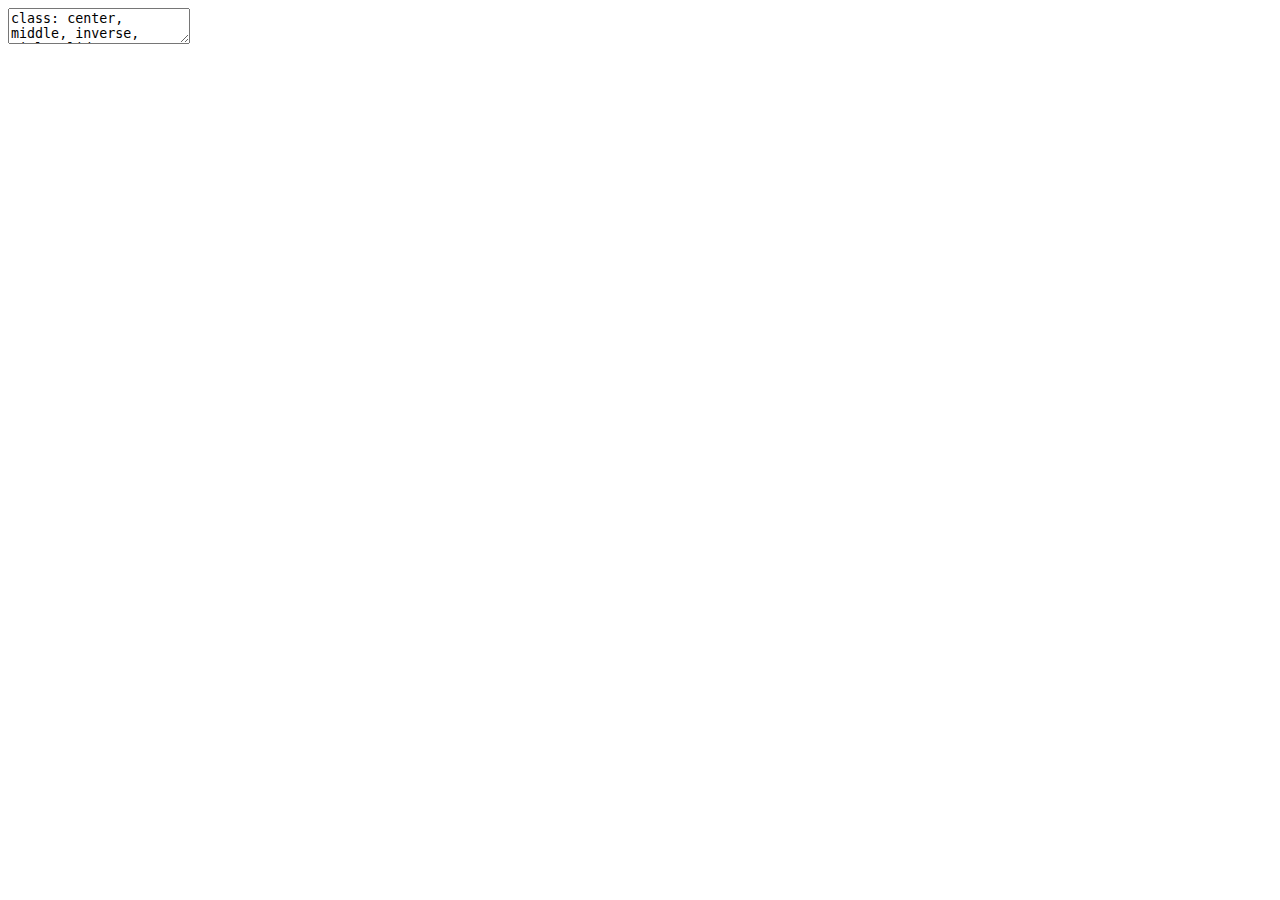
<file: index.html>
<!DOCTYPE html>
<html lang="" xml:lang="">
  <head>
    <title>Didattica Integrativa</title>
    <meta charset="utf-8" />
    <meta name="author" content="  Simone D’Ambrogio, Ph.D" />
    <meta name="date" content="2021-03-12" />
    <script src="libs/htmlwidgets/htmlwidgets.js"></script>
    <script src="libs/jquery/jquery.min.js"></script>
    <link href="libs/datatables-css/datatables-crosstalk.css" rel="stylesheet" />
    <script src="libs/datatables-binding/datatables.js"></script>
    <link href="libs/dt-core/css/jquery.dataTables.min.css" rel="stylesheet" />
    <link href="libs/dt-core/css/jquery.dataTables.extra.css" rel="stylesheet" />
    <script src="libs/dt-core/js/jquery.dataTables.min.js"></script>
    <link href="libs/crosstalk/css/crosstalk.css" rel="stylesheet" />
    <script src="libs/crosstalk/js/crosstalk.min.js"></script>
    <link rel="stylesheet" href="xaringan-themer.css" type="text/css" />
  </head>
  <body>
    <textarea id="source">
class: center, middle, inverse, title-slide

# Didattica Integrativa
## Introduzione ad R
### <br><br></br>Simone D’Ambrogio, Ph.D
### Università di Padova
### 2021-03-12

---




class: inverse, middle, center

# Introduzione

---

### Chi sono?

--

- Magistrale in Psicologia Cognitiva Applicata.

--

- Ph.D in Psychological Science. 

--

- Decision Making, Eye-tracking e Computational modeling. 

---

### Alcune informazioni su di voi

&lt;iframe src="https://embed.polleverywhere.com/multiple_choice_polls/RFKPzMNVxzPho3is7S7go?controls=none&amp;short_poll=true" width="800px" height="450px"&gt;&lt;/iframe&gt;

https://pollev.com/simonedambro354

---

### Alcune informazioni su di voi

&lt;iframe src="https://embed.polleverywhere.com/multiple_choice_polls/T555mjWonqQ3x2Z01cKxV?controls=none&amp;short_poll=true" width="800px" height="450px"&gt;&lt;/iframe&gt;

https://pollev.com/simonedambro354

---
### Obiettivi di questo corso:

--

- Imparare a programmare in R.

--

- Acquisire gli strumenti necessari ad analizzare i dati della tesi magistrale.

--

- Imparare a Manipolare, Visualizzare e Modellizzare i dati.

---

### Perchè R?

--

- È potente.

--

- È in continuo aggiornamento e miglioramento.

--

- Per qualsiasi problema, c'è una community gigantesca in tutto il mondo.

--

- È gratis.

--

&lt;br&gt;&lt;p&gt; Qualche esempio ... &lt;/p&gt;

--

- Si possono creare delle presentazioni.

--

- Si possono produrre dei &lt;b&gt;&lt;a href="Docs/Slide_files/Power-Analysis.html" target="_blank"&gt;Report&lt;/a&gt;&lt;/b&gt; di alto livello con poco sforzo.

--

- Si possono creare delle &lt;b&gt;&lt;a href="https://simone-dambrogio.shinyapps.io/shiny_app/" target="_blank"&gt;App interattive&lt;/a&gt;&lt;/b&gt;.


---

class: inverse, middle, center

# Analisi dei dati con R

---

###Work Flow
&lt;img style="position:relative; bottom:30px" src = "Docs/Slide_files/figure-html/work_flow.png" /&gt;


.footnote[
[1] Wickham, H., &amp; Grolemund, G. (2016). R for data science: import, tidy, transform, visualize, and model data.
]

---

### Work Flow
&lt;img style="position:relative; bottom:30px" src = "Docs/Slide_files/figure-html/work_flow_importa.png" /&gt;

.footnote[
[1] Wickham, H., &amp; Grolemund, G. (2016). R for data science: import, tidy, transform, visualize, and model data.
]

---
### RStudio

&lt;img style="position:relative; bottom:30px" src = "Docs/Slide_files/figure-html/rstudio-screenshot.png" /&gt;

---

### Creare un Project

&lt;video style="position: absolute; left: 50%; transform:translateX(-50%);" width="650" controls&gt;
  &lt;source src="Docs/Slide_files/figure-html/New Project.mp4" type="video/mp4"&gt;
&lt;/video&gt;

---

### Importare un dataset

Se il dataset è un .csv

```r
read.csv("percorso_ai_dati.csv")
```
&lt;br&gt;
Se il dataset è un .txt

```r
read.table("percorso_ai_dati.txt", header=TRUE)
```
&lt;br&gt;
Se il dataset è un .rda

```r
load("percorso_ai_dati.rda")
```
&lt;br&gt;
Per tutto il resto c'è... Google!

Se il dataset è stato salvato usando SPSS &lt;b&gt;&lt;a href="https://www.r-bloggers.com/2014/03/how-to-open-an-spss-file-into-r/" target="_blank"&gt;(.sav)&lt;/a&gt;&lt;/b&gt;

Se il dataset è un &lt;b&gt;&lt;a href="http://www.sthda.com/english/wiki/reading-data-from-excel-files-xls-xlsx-into-r" target="_blank"&gt;.xls/xlsx&lt;/a&gt;&lt;/b&gt;

---

### Dataframe


```r
read.csv("R/Data/earlymath.csv")
```
&lt;br&gt;
<div id="htmlwidget-f433a9f027cc75af17c8" style="width:100%;height:auto;" class="datatables html-widget"></div>
<script type="application/json" data-for="htmlwidget-f433a9f027cc75af17c8">{"x":{"filter":"none","fillContainer":false,"data":[["1","2","3","4","5","6","7","8","9","10","11","12","13","14","15","16","17","18","19","20","21","22","23","24","25","26","27","28","29","30","31","32","33","34","35","36","37","38","39","40","41","42","43","44","45","46","47","48","49","50","51","52","53","54","55","56","57","58","59","60","61","62","63","64","65","66","67","68","69","70","71","72","73","74","75","76","77","78","79","80","81","82","83","84","85","86","87","88","89","90","91","92","93","94","95","96","97","98","99","100","101","102","103","104","105","106","107","108","109","110","111","112","113","114","115","116","117","118","119","120"],[147,144,155,55,6,13,136,37,2,70,44,143,42,104,68,115,17,102,72,149,123,108,110,140,24,11,83,92,75,67,9,28,82,94,14,121,10,63,12,43,137,117,98,47,84,50,97,40,25,116,106,58,100,99,111,74,33,31,139,32,86,138,62,88,105,3,52,128,157,101,64,26,154,127,18,20,41,73,46,56,93,134,77,65,49,48,131,85,30,16,8,89,69,151,59,146,76,118,126,114,39,78,113,51,124,150,142,66,141,125,90,103,35,79,96,112,109,19,132,81],[1,1,2,2,2,1,1,2,2,1,1,1,1,2,1,1,1,2,2,2,2,1,1,2,1,1,1,1,2,1,2,2,1,2,2,1,1,1,2,2,1,1,2,2,1,2,2,2,1,1,1,2,1,1,1,1,1,1,1,2,1,2,1,1,2,2,2,1,1,1,2,1,1,1,2,1,2,2,2,1,2,1,2,2,2,2,2,1,2,2,2,2,1,2,1,1,2,2,2,1,2,1,2,1,1,1,2,2,1,1,2,2,1,2,1,2,1,2,1,2],[57,77,51,58,64,68,91,46,61,75,55,73,71,70,73,62,65,77,68,58,77,67,83,48,59,80,83,58,80,73,75,77,68,73,70,65,86,75,58,80,64,68,57,49,75,65,58,68,57,70,59,64,36,55,80,68,70,61,71,71,57,80,80,75,65,61,61,83,62,80,75,68,65,68,62,65,70,64,68,71,71,61,65,68,77,68,68,86,67,70,68,70,61,70,86,83,65,64,83,73,61,54,58,51,64,71,83,83,83,67,75,57,91,86,61,62,62,70,77,86],[21,22,13,24,28,27,21,11,24,31,21,20,20,23,25,22,19,28,20,16,25,19,23,22,21,25,28,27,21,28,28,20,27,23,27,18,32,29,15,28,26,24,19,18,26,24,23,20,20,25,25,19,13,20,21,22,28,17,16,16,13,29,26,29,19,18,20,23,22,29,28,19,17,25,17,17,17,20,18,26,26,17,23,24,28,18,21,28,24,23,21,20,21,24,24,26,22,19,26,19,19,14,23,25,24,21,26,25,27,29,21,23,28,24,26,18,26,19,21,34],[15,19,13,6,15,14,23,1,18,15,17,20,8,9,17,17,8,18,12,19,17,18,17,11,13,13,19,18,15,20,14,17,17,22,20,16,16,13,12,14,10,20,14,6,13,12,19,17,11,11,15,12,11,12,15,9,22,14,14,16,17,19,17,21,9,15,16,28,17,19,13,12,17,13,7,13,9,15,9,14,17,15,12,10,14,12,17,21,7,13,8,10,15,16,12,13,11,9,18,9,12,13,12,13,23,18,14,14,15,14,20,16,19,18,16,9,14,13,16,19],[18,17,16,21,19,19,20,16,21,22,13,16,17,17,22,15,17,19,17,17,19,16,19,15,17,20,17,19,19,20,22,19,19,19,16,17,19,20,18,20,18,19,18,15,18,22,18,22,18,20,19,18,18,18,15,19,22,17,16,17,19,20,22,19,18,18,19,20,15,24,20,22,19,15,20,23,15,16,16,22,20,16,18,15,22,15,17,22,19,18,18,19,18,18,18,17,17,14,19,17,18,17,16,17,19,19,17,26,18,24,22,18,21,15,17,18,16,22,18,19],[80,76,79,86,75,86,81,74,71,84,83,74,81,67,83,89,79,87,70,45,84,88,94,62,75,79,84,81,79,87,76,84,89,69,77,70,79,78,79,89,85,88,77,74,69,82,75,74,65,83,88,86,65,75,82,85,85,74,82,79,93,73,80,81,73,69,82,83,74,92,66,91,86,78,59,73,80,91,73,80,83,80,76,83,87,69,74,68,80,85,80,67,71,81,85,74,86,83,91,88,86,83,82,80,84,71,87,85,84,94,80,79,78,82,71,79,76,86,82,78]],"container":"<table class=\"display\">\n  <thead>\n    <tr>\n      <th> <\/th>\n      <th>X<\/th>\n      <th>gender<\/th>\n      <th>ENT<\/th>\n      <th>INT<\/th>\n      <th>WM<\/th>\n      <th>STM<\/th>\n      <th>ANS<\/th>\n    <\/tr>\n  <\/thead>\n<\/table>","options":{"pageLength":5,"columnDefs":[{"className":"dt-right","targets":[1,2,3,4,5,6,7]},{"orderable":false,"targets":0}],"order":[],"autoWidth":false,"orderClasses":false,"lengthMenu":[5,10,25,50,100]}},"evals":[],"jsHooks":[]}</script>

---

&lt;img style="position:relative; " src = "Docs/Slide_files/figure-html/work_flow_trasforma.png" /&gt;

---
### Vettori

Un vettore è un caso particolare di matrice. 

Un dataframe può essere pensato come è una matrice che ha delle caratteristiche particolari. 

Quindi, per manipolare un dataframe è necessario sapere come manipolare un vettore.

--

&lt;img style="position:relative; bottom:50px" src = "Docs/Slide_files/figure-html/df.png" /&gt;

---
### Vettori

Creare un vettore numerico di nome "*primo_vettore*" che contenga 1, 2, 3, 4, e 5

--


```r
primo_vettore &lt;- c(1, 2, 3, 4, 5)
primo_vettore
```

```
## [1] 1 2 3 4 5
```

--

Usiamo la nostra prima funzione: "***seq()***" per creare un nuovo vettore uguale al precedente
--

```r
primo_vettore_seq = seq(from=1, to=5, by=1)
primo_vettore_seq
```

```
## [1] 1 2 3 4 5
```
--
Un altro modo ancora per creare lo stesso vettore è l'uso dei due punti

```r
ultimo_vettore = 1:5
ultimo_vettore
```

```
## [1] 1 2 3 4 5
```

---

### Vettori

Nella slide precedente abbiamo usato la *funzione* seq().

&lt;img style="position: absolute; left: 50%; transform:translateX(-50%); bottom:70px;" src = "Docs/Slide_files/figure-html/function1.png" /&gt;

---

### Vettori

Nella slide precedente abbiamo usato la *funzione* seq().

&lt;img style="position: absolute; left: 50%; transform:translateX(-50%); bottom:70px;" src = "Docs/Slide_files/figure-html/function2.png" /&gt;

---

### Vettori

Alcune funzioni utili a creare e manipolare vettori

--

***rep()***

```r
a = rep(2, 5)
a
```

```
## [1] 2 2 2 2 2
```

--

***length()***

```r
length(a)
```

```
## [1] 5
```

--

***rnorm()***

```r
rnorm(length(a), 100, 15)
```

```
## [1]  86.98919  69.45670  93.01415 116.37915  79.77674
```


---
### Vettori

Alcune funzioni utili a creare e manipolare vettori

--

***sample()***

```r
sample_vector = sample(1:5, 10, replace = TRUE)
sample_vector
```

```
##  [1] 4 4 5 2 1 5 5 2 2 2
```

--

***sum()***

```r
sum(sample_vector)
```

```
## [1] 32
```

--

***mean()***

```r
mean(sample_vector)
```

```
## [1] 3.2
```

--

***?sd()***

---
### Vettori

Accedi agli elementi di un vettore

--


```r
sample_vector[3]
```

```
## [1] 5
```

--


```r
sample_vector[length(sample_vector)]
```

```
## [1] 2
```

--


```r
sample_vector == 1
```

```
##  [1] FALSE FALSE FALSE FALSE  TRUE FALSE FALSE FALSE FALSE FALSE
```

--


```r
sample_vector[sample_vector == 1]
```

```
## [1] 1
```

--


```r
sample_vector[sample_vector != 1]
```

```
## [1] 4 4 5 2 5 5 2 2 2
```

---

### Vettori

Il simbolo del dollaro permette di selezionare una colonna e di trasformarla in un vettore

```r
dtf &lt;- read.csv("R/Data/earlymath.csv")
dtf$gender
```

```
##   [1] 1 1 2 2 2 1 1 2 2 1 1 1 1 2 1 1 1 2 2 2 2 1 1 2 1 1 1 1 2 1 2 2 1 2 2 1 1
##  [38] 1 2 2 1 1 2 2 1 2 2 2 1 1 1 2 1 1 1 1 1 1 1 2 1 2 1 1 2 2 2 1 1 1 2 1 1 1
##  [75] 2 1 2 2 2 1 2 1 2 2 2 2 2 1 2 2 2 2 1 2 1 1 2 2 2 1 2 1 2 1 1 1 2 2 1 1 2
## [112] 2 1 2 1 2 1 2 1 2
```

---

### I messaggi da portare a casa da questa lezione:

--

- Use R!

--

- È normale che all'inizio sia difficile, un pò noioso e che si facciano continuamente errori!
Con un po di pratica diventerà tutto più facile e divertente.

---
### La prossima volta

&lt;img style="position:relative; " src = "Docs/Slide_files/figure-html/work_flow_trasforma_visualizza.png" /&gt;

---

### La prossima volta
- Impareremo nuove funzioni

--

- Introdurremo matrici e liste

--

- Inizieremo a capire come fare grafici di alto livello con *ggplot2*

---

&lt;img style="position: absolute; left: 50%; transform:translateX(-50%);" width="95%" src = "https://www.cedricscherer.com/img/ggplot-tutorial/overview.png" /&gt;
    </textarea>
<style data-target="print-only">@media screen {.remark-slide-container{display:block;}.remark-slide-scaler{box-shadow:none;}}</style>
<script src="https://remarkjs.com/downloads/remark-latest.min.js"></script>
<script>var slideshow = remark.create({
"highlightStyle": "github",
"highlightLines": true,
"countIncrementalSlides": false
});
if (window.HTMLWidgets) slideshow.on('afterShowSlide', function (slide) {
  window.dispatchEvent(new Event('resize'));
});
(function(d) {
  var s = d.createElement("style"), r = d.querySelector(".remark-slide-scaler");
  if (!r) return;
  s.type = "text/css"; s.innerHTML = "@page {size: " + r.style.width + " " + r.style.height +"; }";
  d.head.appendChild(s);
})(document);

(function(d) {
  var el = d.getElementsByClassName("remark-slides-area");
  if (!el) return;
  var slide, slides = slideshow.getSlides(), els = el[0].children;
  for (var i = 1; i < slides.length; i++) {
    slide = slides[i];
    if (slide.properties.continued === "true" || slide.properties.count === "false") {
      els[i - 1].className += ' has-continuation';
    }
  }
  var s = d.createElement("style");
  s.type = "text/css"; s.innerHTML = "@media print { .has-continuation { display: none; } }";
  d.head.appendChild(s);
})(document);
// delete the temporary CSS (for displaying all slides initially) when the user
// starts to view slides
(function() {
  var deleted = false;
  slideshow.on('beforeShowSlide', function(slide) {
    if (deleted) return;
    var sheets = document.styleSheets, node;
    for (var i = 0; i < sheets.length; i++) {
      node = sheets[i].ownerNode;
      if (node.dataset["target"] !== "print-only") continue;
      node.parentNode.removeChild(node);
    }
    deleted = true;
  });
})();
(function() {
  "use strict"
  // Replace <script> tags in slides area to make them executable
  var scripts = document.querySelectorAll(
    '.remark-slides-area .remark-slide-container script'
  );
  if (!scripts.length) return;
  for (var i = 0; i < scripts.length; i++) {
    var s = document.createElement('script');
    var code = document.createTextNode(scripts[i].textContent);
    s.appendChild(code);
    var scriptAttrs = scripts[i].attributes;
    for (var j = 0; j < scriptAttrs.length; j++) {
      s.setAttribute(scriptAttrs[j].name, scriptAttrs[j].value);
    }
    scripts[i].parentElement.replaceChild(s, scripts[i]);
  }
})();
(function() {
  var links = document.getElementsByTagName('a');
  for (var i = 0; i < links.length; i++) {
    if (/^(https?:)?\/\//.test(links[i].getAttribute('href'))) {
      links[i].target = '_blank';
    }
  }
})();
// adds .remark-code-has-line-highlighted class to <pre> parent elements
// of code chunks containing highlighted lines with class .remark-code-line-highlighted
(function(d) {
  const hlines = d.querySelectorAll('.remark-code-line-highlighted');
  const preParents = [];
  const findPreParent = function(line, p = 0) {
    if (p > 1) return null; // traverse up no further than grandparent
    const el = line.parentElement;
    return el.tagName === "PRE" ? el : findPreParent(el, ++p);
  };

  for (let line of hlines) {
    let pre = findPreParent(line);
    if (pre && !preParents.includes(pre)) preParents.push(pre);
  }
  preParents.forEach(p => p.classList.add("remark-code-has-line-highlighted"));
})(document);</script>

<script>
slideshow._releaseMath = function(el) {
  var i, text, code, codes = el.getElementsByTagName('code');
  for (i = 0; i < codes.length;) {
    code = codes[i];
    if (code.parentNode.tagName !== 'PRE' && code.childElementCount === 0) {
      text = code.textContent;
      if (/^\\\((.|\s)+\\\)$/.test(text) || /^\\\[(.|\s)+\\\]$/.test(text) ||
          /^\$\$(.|\s)+\$\$$/.test(text) ||
          /^\\begin\{([^}]+)\}(.|\s)+\\end\{[^}]+\}$/.test(text)) {
        code.outerHTML = code.innerHTML;  // remove <code></code>
        continue;
      }
    }
    i++;
  }
};
slideshow._releaseMath(document);
</script>
<!-- dynamically load mathjax for compatibility with self-contained -->
<script>
(function () {
  var script = document.createElement('script');
  script.type = 'text/javascript';
  script.src  = 'https://mathjax.rstudio.com/latest/MathJax.js?config=TeX-MML-AM_CHTML';
  if (location.protocol !== 'file:' && /^https?:/.test(script.src))
    script.src  = script.src.replace(/^https?:/, '');
  document.getElementsByTagName('head')[0].appendChild(script);
})();
</script>
  </body>
</html>
</file>
<file: libs/datatables-css/datatables-crosstalk.css>
.dt-crosstalk-fade {
  opacity: 0.2;
}

html body div.DTS div.dataTables_scrollBody {
  background: none;
}


/*
Fix https://github.com/rstudio/DT/issues/563
If the `table.display` is set to "block" (e.g., pkgdown), the browser will display
datatable objects strangely. The search panel and the page buttons will still be
in full-width but the table body will be "compact" and shorter.
In therory, having this attributes will affect `dom="t"`
with `display: block` users. But in reality, there should be no one.
We may remove the below lines in the future if the upstream agree to have this there.
See https://github.com/DataTables/DataTablesSrc/issues/160
*/

table.dataTable {
  display: table;
}
</file>
<file: libs/crosstalk/css/crosstalk.css>
/* Adjust margins outwards, so column contents line up with the edges of the
   parent of container-fluid. */
.container-fluid.crosstalk-bscols {
  margin-left: -30px;
  margin-right: -30px;
  white-space: normal;
}

/* But don't adjust the margins outwards if we're directly under the body,
   i.e. we were the top-level of something at the console. */
body > .container-fluid.crosstalk-bscols {
  margin-left: auto;
  margin-right: auto;
}

.crosstalk-input-checkboxgroup .crosstalk-options-group .crosstalk-options-column {
  display: inline-block;
  padding-right: 12px;
  vertical-align: top;
}

@media only screen and (max-width:480px) {
  .crosstalk-input-checkboxgroup .crosstalk-options-group .crosstalk-options-column {
    display: block;
    padding-right: inherit;
  }
}
</file>
<file: xaringan-themer.css>
/* -------------------------------------------------------
 *
 *     !! This file was generated by xaringanthemer !!
 *
 *  Changes made to this file directly will be overwritten
 *  if you used xaringanthemer in your xaringan slides Rmd
 *
 *  Issues or likes?
 *    - https://github.com/gadenbuie/xaringanthemer
 *    - https://www.garrickadenbuie.com
 *
 *  Need help? Try:
 *    - vignette(package = "xaringanthemer")
 *    - ?xaringanthemer::style_xaringan
 *    - xaringan wiki: https://github.com/yihui/xaringan/wiki
 *    - remarkjs wiki: https://github.com/gnab/remark/wiki
 *
 *  Version: 0.3.3
 *
 * ------------------------------------------------------- */
@import url(https://fonts.googleapis.com/css?family=Montserrat:300,300i&display=swap);
@import url(https://fonts.googleapis.com/css?family=Josefin+Sans&display=swap);
@import url(https://fonts.googleapis.com/css?family=Fira+Mono&display=swap);


:root {
  /* Fonts */
  --text-font-family: Montserrat;
  --text-font-is-google: 1;
  --text-font-family-fallback: -apple-system, BlinkMacSystemFont, avenir next, avenir, helvetica neue, helvetica, Ubuntu, roboto, noto, segoe ui, arial;
  --text-font-base: sans-serif;
  --header-font-family: 'Josefin Sans';
  --header-font-is-google: 1;
  --header-font-family-fallback: Georgia, serif;
  --code-font-family: 'Fira Mono';
  --code-font-is-google: 1;
  --base-font-size: 20px;
  --text-font-size: 1rem;
  --code-font-size: 0.9rem;
  --code-inline-font-size: 1em;
  --header-h1-font-size: 2.75rem;
  --header-h2-font-size: 2.25rem;
  --header-h3-font-size: 1.75rem;

  /* Colors */
  /* --text-color: #272822;
  --header-color: #1c5253;
  --background-color: #FFFFFF;
  --link-color: #1c5253;
  --text-bold-color: #1c5253;
  --code-highlight-color: rgba(255,255,0,0.5);
  --inverse-text-color: #FFFFFF;
  --inverse-background-color: #1c5253;
  --inverse-header-color: #FFFFFF;
  --inverse-link-color: #1c5253;
  --title-slide-background-color: #1c5253;
  --title-slide-text-color: #FFFFFF;
  --header-background-color: #1c5253;
  --header-background-text-color: #FFFFFF;
  --base: #1c5253;
  --white: #FFFFFF;
  --black: #272822;
} */

--text-color: #272822;
  --header-color: #8C3031;
  --background-color: #FFFFFF;
  --link-color: #8C3031;
  --text-bold-color: #8C3031;
  --code-highlight-color: rgba(255,255,0,0.5);
  --inverse-text-color: #FFFFFF;
  --inverse-background-color: #8C3031;
  --inverse-header-color: #FFFFFF;
  --inverse-link-color: #8C3031;
  --title-slide-background-color: #8C3031;
  --title-slide-text-color: #FFFFFF;
  --header-background-color: #8C3031;
  --header-background-text-color: #FFFFFF;
  --base: #8C3031;
  --white: #FFFFFF;
  --black: #272822;
}



html {
  font-size: var(--base-font-size);
}

body {
  font-family: var(--text-font-family), var(--text-font-family-fallback), var(--text-font-base);
  font-weight: 300;
  color: var(--text-color);
}
h1, h2, h3 {
  font-family: var(--header-font-family), var(--header-font-family-fallback);
  font-weight: 600;
  color: var(--header-color);
}
.remark-slide-content {
  background-color: var(--background-color);
  font-size: 1rem;
  padding: 16px 64px 16px 64px;
  width: 100%;
  height: 100%;
}
.remark-slide-content h1 {
  font-size: var(--header-h1-font-size);
}
.remark-slide-content h2 {
  font-size: var(--header-h2-font-size);
}
.remark-slide-content h3 {
  font-size: var(--header-h3-font-size);
}
.remark-code, .remark-inline-code {
  font-family: var(--code-font-family), Menlo, Consolas, Monaco, Liberation Mono, Lucida Console, monospace;
}
.remark-code {
  font-size: var(--code-font-size);
}
.remark-inline-code {
  font-size: var(--code-inline-font-size);
  color: #8C3031;
}
.remark-slide-number {
  color: #8C3031;
  opacity: 1;
  font-size: 0.9em;
}
strong { color: var(--text-bold-color); }
a, a > code {
  color: var(--link-color);
  text-decoration: none;
}
.footnote {
  position: absolute;
  bottom: 60px;
  padding-right: 4em;
  font-size: 0.9em;
}
.remark-code-line-highlighted {
  background-color: var(--code-highlight-color);
}
.inverse {
  background-color: var(--inverse-background-color);
  color: var(--inverse-text-color);
  
}
.inverse h1, .inverse h2, .inverse h3 {
  color: var(--inverse-header-color);
}
.inverse a, .inverse a > code {
  color: var(--inverse-link-color);
}
.title-slide, .title-slide h1, .title-slide h2, .title-slide h3 {
  color: var(--title-slide-text-color);
}
.title-slide {
  background-color: var(--title-slide-background-color);
}
.title-slide .remark-slide-number {
  display: none;
}
/* Two-column layout */
.left-column {
  width: 20%;
  height: 92%;
  float: left;
}
.left-column h2, .left-column h3 {
  color: #8C303199;
}
.left-column h2:last-of-type, .left-column h3:last-child {
  color: #8C3031;
}
.right-column {
  width: 75%;
  float: right;
  padding-top: 1em;
}
.pull-left {
  float: left;
  width: 47%;
}
.pull-right {
  float: right;
  width: 47%;
}
.pull-right + * {
  clear: both;
}
img, video, iframe {
  max-width: 100%;
}
blockquote {
  border-left: solid 5px #8C303180;
  padding-left: 1em;
}
.remark-slide table {
  margin: auto;
  border-top: 1px solid #666;
  border-bottom: 1px solid #666;
}
.remark-slide table thead th {
  border-bottom: 1px solid #ddd;
}
th, td {
  padding: 5px;
}
.remark-slide thead, .remark-slide tfoot, .remark-slide tr:nth-child(even) {
  background: #D1DCDC;
}
table.dataTable tbody {
  background-color: var(--background-color);
  color: var(--text-color);
}
table.dataTable.display tbody tr.odd {
  background-color: var(--background-color);
}
table.dataTable.display tbody tr.even {
  background-color: #D1DCDC;
}
table.dataTable.hover tbody tr:hover, table.dataTable.display tbody tr:hover {
  background-color: rgba(255, 255, 255, 0.5);
}
.dataTables_wrapper .dataTables_length, .dataTables_wrapper .dataTables_filter, .dataTables_wrapper .dataTables_info, .dataTables_wrapper .dataTables_processing, .dataTables_wrapper .dataTables_paginate {
  color: var(--text-color);
}
.dataTables_wrapper .dataTables_paginate .paginate_button {
  color: var(--text-color) !important;
}

/* Slide Header Background for h1 elements */
.remark-slide-content.header_background > h1 {
  display: block;
  position: absolute;
  top: 0;
  left: 0;
  width: 100%;
  background: var(--header-background-color);
  color: var(--header-background-text-color);
  padding: 2rem 64px 1.5rem 64px;
  margin-top: 0;
  box-sizing: border-box;
}
.remark-slide-content.header_background {
  padding-top: 7rem;
}

@page { margin: 0; }
@media print {
  .remark-slide-scaler {
    width: 100% !important;
    height: 100% !important;
    transform: scale(1) !important;
    top: 0 !important;
    left: 0 !important;
  }
}

.base {
  color: var(--base);
}
.bg-base {
  background-color: var(--base);
}
.white {
  color: var(--white);
}
.bg-white {
  background-color: var(--white);
}
.black {
  color: var(--black);
}
.bg-black {
  background-color: var(--black);
}
</file>
